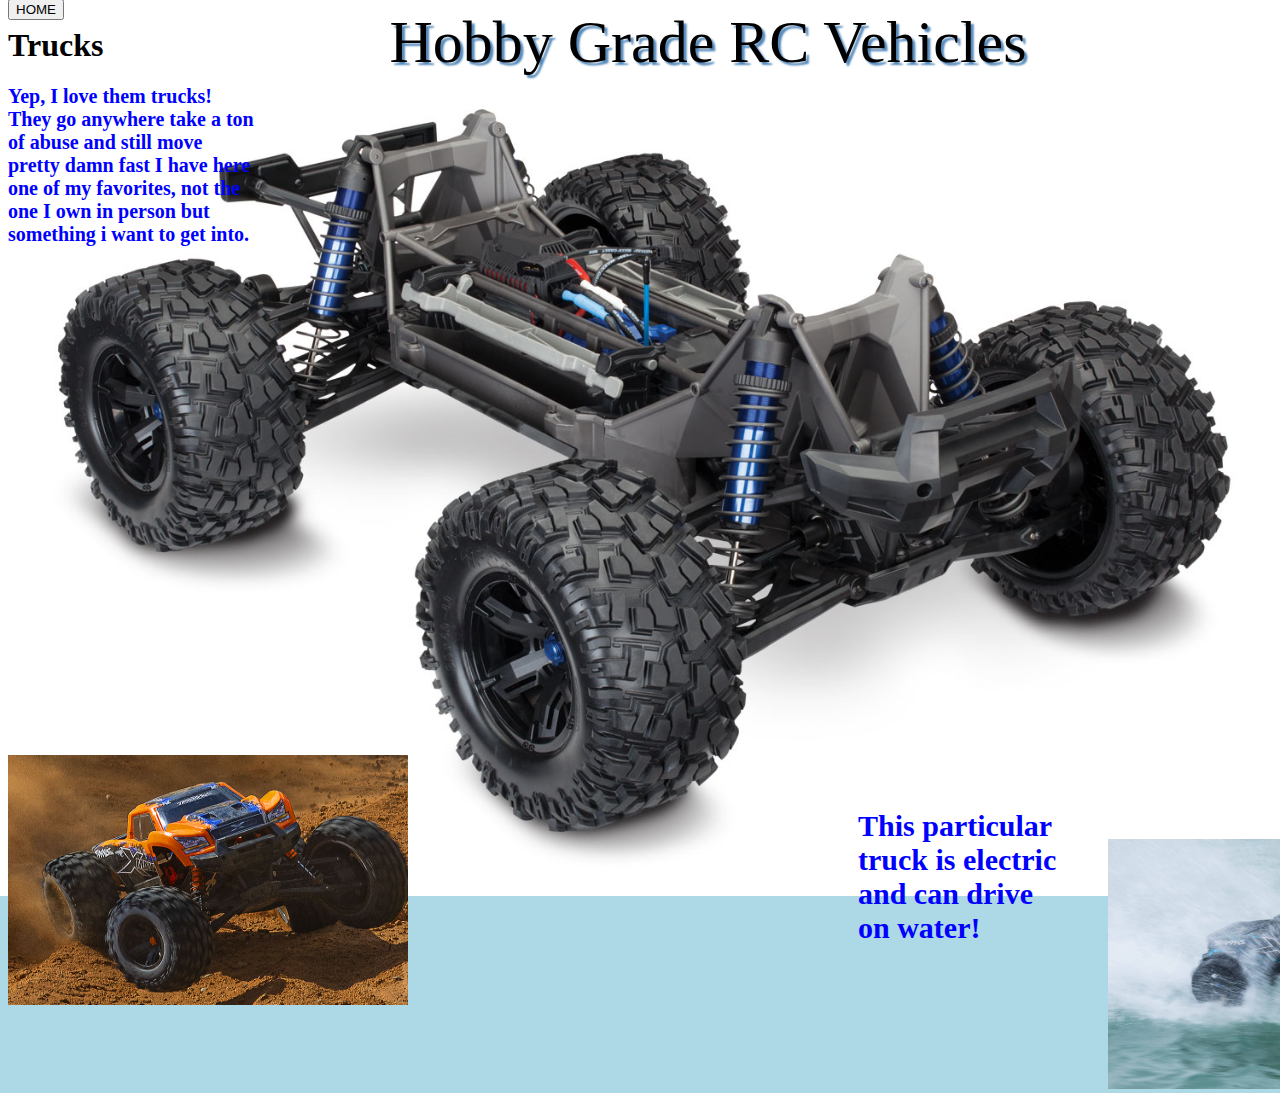
<file: hobby.html>
<!DOCTYPE html>
<html lang="en" dir="ltr">
  <head>
    <meta charset="utf-8">
    <title>Hobby</title>
    <link rel="stylesheet" href="hobby.css">
  </head>
  <header>
    Hobby Grade RC Vehicles
  </header>
  <body>
<h1>Trucks</h1>
<p id="one">Yep, I love them trucks! They go anywhere take a ton of abuse and still move pretty damn fast
     I have here one of my favorites, not the one I own in person but something i want to get into.</p>
     <picture>
       <img id="truckpic"src="8S-main-features-Power-ORNGX.jpg" />
        </picture>

     <p id="two">This particular truck is electric and can drive on water!</p>
<picture>
  <img id="truckpicwater"src="X-Maxx-On-Water-hydroplane-walk-on-water-1_2048x.webp"/>
</picture>

<h2 id="home"><input type="button" onclick="location.href='index.html';" value="HOME" /></h2>


  </body>
</html>
</file>
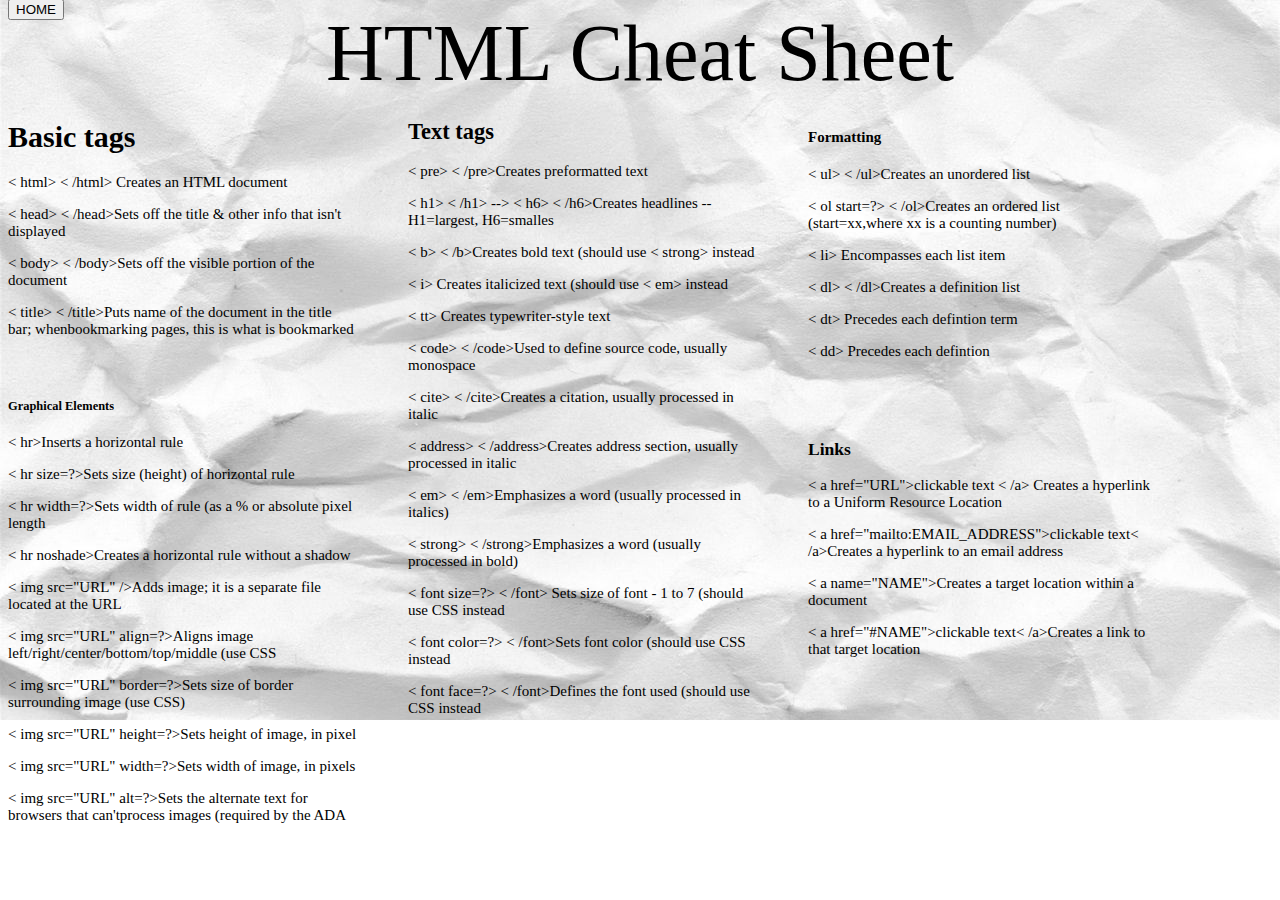
<file: HTML Cheat Sheet.html>
<!DOCTYPE html>
<html lang="en" dir="ltr">
  <head>
    <meta charset="utf-8">
    <title>HTML Cheat Sheet</title>
    <link rel="stylesheet" href="HTML Cheat Sheet.css">
  </head>
  <header>
    HTML Cheat Sheet
  </header>
  <p id="home"><input type="button" onclick="location.href='index.html';" value="HOME" /></p>
  <body>

<div id="basic">
<h1>Basic tags</h1>
<p>< html> < /html> Creates an HTML document</p>
<p>< head> < /head>Sets off the title & other info that isn't displayed</p>
<p>< body> < /body>Sets off the visible portion of the document</p>
<p>< title> < /title>Puts name of the document in the title bar; whenbookmarking pages, this is what is bookmarked</p>
</div>


<div id="text">
<h2>Text tags</h2>
<p>< pre> < /pre>Creates preformatted text</p>
<p>< h1> < /h1> --> < h6> < /h6>Creates headlines -- H1=largest, H6=smalles</p>
<p>< b> < /b>Creates bold text (should use < strong> instead</p>
<p>< i> </  i>Creates italicized text (should use < em> instead</p>
<p>< tt> </  tt>Creates typewriter-style text</p>
<p>< code> < /code>Used to define source code, usually monospace</p>
<p>< cite> < /cite>Creates a citation, usually processed in italic</p>
<p>< address> < /address>Creates address section, usually processed in italic</p>
<p>< em> < /em>Emphasizes a word (usually processed in italics)</p>
<p>< strong> < /strong>Emphasizes a word (usually processed in bold)</p>
<p>< font size=?> < /font>    Sets size of font - 1 to 7 (should use CSS instead</p>
<p>< font color=?> < /font>Sets font color (should use CSS instead</p>
<p>< font face=?> < /font>Defines the font used (should use CSS instead</p>
</div>


<div id="links">
<h3>Links</h3>
<p>< a href="URL">clickable text < /a> Creates a hyperlink to a Uniform Resource Location</p>
<p>< a href="mailto:EMAIL_ADDRESS">clickable text< /a>Creates a hyperlink to an email address</p>
<p>< a name="NAME">Creates a target location within a document</p>
<p>< a href="#NAME">clickable text< /a>Creates a link to that target location</p>
</div>

<div id="formatting">
<h4>Formatting</h4>
<p>< ul> < /ul>Creates an unordered list</p>
<p>< ol start=?> < /ol>Creates an ordered list (start=xx,where xx is a counting number)</p>
<p>< li> </  li>Encompasses each list item</p>
<p>< dl> < /dl>Creates a definition list</p>
<p>< dt>     Precedes each defintion term</p>
<p>< dd>    Precedes each defintion</p>
</div>

<div id="graphical">
<h5>Graphical Elements</h5>
<p>< hr>Inserts a horizontal rule</p>
<p>< hr size=?>Sets size (height) of horizontal rule</p>
<p>< hr width=?>Sets width of rule (as a % or absolute pixel length</p>
<p>< hr noshade>Creates a horizontal rule without a shadow</p>
<p>< img  src="URL" />Adds image; it is a separate file located at the URL</p>
<p>< img src="URL" align=?>Aligns image left/right/center/bottom/top/middle (use CSS</p>
<p>< img src="URL" border=?>Sets size of border surrounding image (use CSS)</p>
<p>< img src="URL" height=?>Sets height of image, in pixel</p>
<p>< img src="URL" width=?>Sets width of image, in pixels</p>
<p>< img src="URL" alt=?>Sets the alternate text for browsers that can'tprocess images (required by the ADA</p>
</div>

  </body>
  </html>
</file>
<file: hobby.css>
body{
  width: 1400px;
  height: 1000px;
  background-size: contain;
  background-repeat: no-repeat;

  background-image: url(X-Maxx-8S-Gallery-Detail_0001.jpg);
  background-color: lightblue;
}

header{
  font-size: 60px;
  text-align: center;
  text-shadow: 3px 3px 2px #558ABB;;
}
h1{
margin-top: -50px;
}
#home{
  margin-top: -1100px;
}
#one{
  font-size: 20px;
  color: blue;
  font-weight: bold;
  height: 400px;
  width: 250px;

}
#truckpic{
  height: 250px;
  width: 400px;
  margin-top: 250px;
}
#truckpicwater{
  height: 250px;
  width: 400px;
  margin-left: 1100px;
  margin-top: -50px;
}
#two{
  height: 50px;
  width: 200px;
  margin-left: 850px;
  margin-top: -200px;
  font-size: 30px;
  font-weight: bold;
  color: blue;
}
</file>
<file: HTML Cheat Sheet.css>
body{
  background-clip: border-box;
  background-repeat: no-repeat;
  background-image: url(216327162f6778152aa11413048b848d.jpg);
}
header{
  font-size: 80px;
  text-align: center;
}

#home{
  margin-top: -100px;
}
#basic{
  word-wrap: normal;
  font-size: 15px;
  height: 400px;
  width: 350px;
  margin-top: 100px;

}
#text{
  word-wrap: normal;
  font-size: 15px;
  height: 200px;
  width: 350px;
  margin-left:400px;
margin-top: -420px;
}
#links{
  word-wrap: normal;
  font-size: 15px;
  height: 300px;
  width: 350px;
  margin-left:800px;
  margin-top: 120px;

}
#formatting{
  word-wrap: normal;
  font-size: 15px;
  height: 200px;
  width: 350px;
  margin-left:800px;
margin-top: -630px;
}
#graphical{
  word-wrap: normal;
  font-size: 15px;
  height: 200px;
  width: 350px;
margin-top: 70px;
}
</file>
